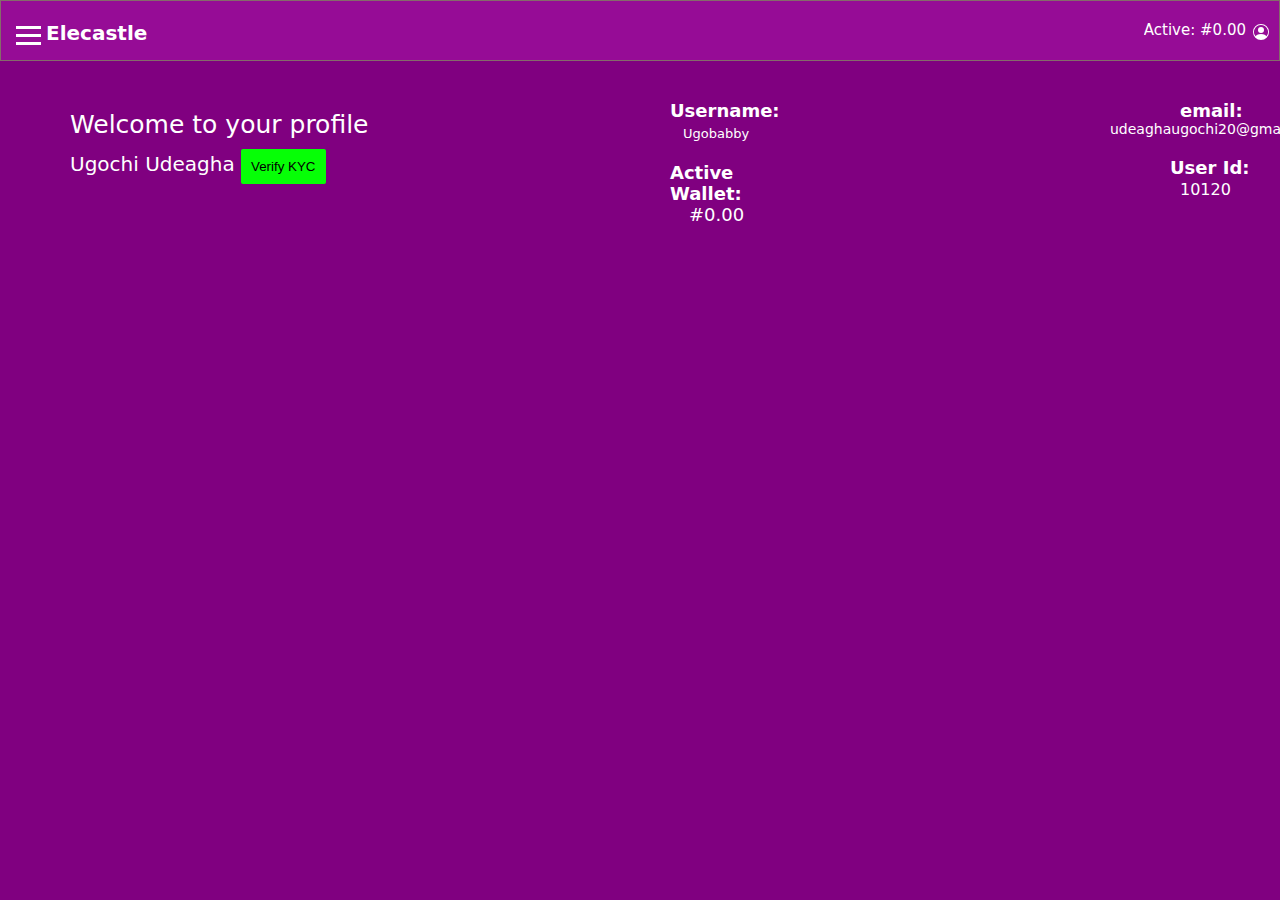
<file: LOGIN.HTML>
<!DOCTYPE html>
<html lang="en">
<head>
    <meta charset="UTF-8">
    <meta http-equiv="X-UA-Compatible" content="IE=edge">
    <meta name="viewport" content="width=device-width, initial-scale=1.0">
    <title>Document</title>
   <link rel="stylesheet" href="form.css">



  </head>
<body>
<nav>
    <div class="menu">
      <div class="harm">
      <span class="bar"></span>
      <span class="bar"></span>
      <span class="bar"></span>
    </div>
        <p class="ele">Elecastle</p>
      </div>
      <div class="list">
        <p class="actt">Active : #0.00</p>
        <hr color="white">
        <ul>
          <li class="home"><a href="#" class="you">Home</a></li>
          <li class="home"><a href="#" class="you">Dashboard</a></li>
          <li class="home"><a href="#" class="you">Fund Wallet</a></li>
          <li class="home"><a href="#" class="you">Our Services</a></li>
          <li class="home"><a href="#" class="you">About This Business</a></li>
          <li class="home"><a href="#" class="you">Referal Link</a></li>
          <li class="home"><a href="#" class="you">API Doc</a></li>
          <li class="home"><a href="#" class="you">Logout</a></li>
          
        </ul>
        <hr color="white"> 
      </div>
      
        <div class="cont">
            <p class="active">Active: #0.00</p>
            <svg xmlns="http://www.w3.org/2000/svg" width="16" height="16" fill="currentColor" class="bi2 bi-person-circle" viewBox="0 0 16 16">
                <path d="M11 6a3 3 0 1 1-6 0 3 3 0 0 1 6 0z"/>
                <path fill-rule="evenodd" d="M0 8a8 8 0 1 1 16 0A8 8 0 0 1 0 8zm8-7a7 7 0 0 0-5.468 11.37C3.242 11.226 4.805 10 8 10s4.757 1.225 5.468 2.37A7 7 0 0 0 8 1z"/>
              </svg>
        </div>
   
</nav>
<!--section begins-->
<section class="rool">
    <div class="pro">
        <p class="ugochi">Welcome to your profile </p>
      <p class="por">  Ugochi Udeagha <a href="#"><input type="button" value="Verify KYC" class="ky"></a></p>
    </div>
    <div class="ue">
        <p class="use">Username: <br>
        <span class="ugo">Ugobabby </span> </p>
    <p class="net">Active Wallet: <br>
      <span class="mo">#0.00</span> </p>  
    </div>
    <div class="pos">
      <p class="em">
     <span class="email">email: </span>
        <span class="ema">udeaghaugochi20@gmail.com</span>
      </p>
      <p class="emm">User Id: <br>
      <span class="nu">10120</span></p>
    </div>
</section>
<!--section ends-->






<script>

let harm = document.querySelector('.harm')
let list = document.querySelector('.list')


harm.addEventListener('click', function(){
  harm.classList.toggle('active');
  list.classList.toggle('active');
})
document.querySelectorAll('.home').forEach(n => n.addEventListener('click', () => {
  harm.classList.remove('active');
  list.classList.remove('active');
}))

</script>
</body>
</html>
</file>
<file: form.css>
*{
    padding: 0;
    margin: 0;
    box-sizing: border-box;
}
body{
    background-color: purple;
    font-family: system-ui, -apple-system, BlinkMacSystemFont, 'Segoe UI', Roboto, Oxygen, Ubuntu, Cantarell, 'Open Sans', 'Helvetica Neue', sans-serif;
    
}
#box{
    background-color: #fff;
    max-width: 500px;
    height: 630px;
    margin: 70px auto;
    padding: 40px 20px;
    box-shadow: 2px 5px 10px rgba(0, 0, 0, 0.5)

}
.in{
    text-decoration: none;
    color: white;
}
.sub{
text-align: center;
font-size: 60px;
font-family:  Roboto;
color: purple;
font-weight: bold;
margin-bottom: 10px;
}



.log{
text-align: center;
font-family: system-ui, -apple-system, BlinkMacSystemFont, 'Segoe UI', Roboto, Oxygen, Ubuntu, Cantarell, 'Open Sans', 'Helvetica Neue', sans-serif;
font-size: 25px;
color: rgb(92, 76, 76);

}
.user{
    padding-top: 40px;
    padding-left: 20px;
    padding-right: 20px;
    padding-bottom: 0px;
}
.username, .Password{
    color: gray;
    opacity: 0.7;
    font-size: 20px;
    margin-bottom: 20px;
    
}
#name{
    width: 100%;
    height: 50px;
    padding: 20px;
    border-radius: 4px;
 
    border: none;
    background-color: rgb(209, 196, 196);
    font-size: 20px;
    color: gray;
    margin-bottom: 30px;
    font-weight: lighter;
    font-family: system-ui, -apple-system, BlinkMacSystemFont, 'Segoe UI', Roboto, Oxygen, Ubuntu, Cantarell, 'Open Sans', 'Helvetica Neue', sans-serif;
}

#pass{
padding-right: 25px;
padding-bottom: 40px;
float: right;
color: blue;
opacity: 0.7;
}

.go{
    padding-left: 20px;
    padding-right: 20px;
    padding-top: 40px;
}
.login{
    width: 100%;
    height: 40px;
    color: white;
    border: none;
    background-color: purple;
    border-radius: 4px;
    text-align: center;
    font-size: 18px;
    font-family: system-ui, -apple-system, BlinkMacSystemFont, 'Segoe UI', Roboto, Oxygen, Ubuntu, Cantarell, 'Open Sans', 'Helvetica Neue', sans-serif;

}
.rest{
    padding-top: 24px;
    text-align: center;
    font-family: system-ui, -apple-system, BlinkMacSystemFont, 'Segoe UI', Roboto, Oxygen, Ubuntu, Cantarell, 'Open Sans', 'Helvetica Neue', sans-serif;

}
.reg{
    color: blue;
    opacity: 0.7;
}
nav{
    background-color: rgb(150, 12, 150);
justify-content: space-between;
width:100% ;
position: fixed;
display: flex;
top: 0px;
padding: 10px;
border: 1px rgb(133, 106, 106) solid;
}
.menu{
    color: white;
    display: flex

}
.harm{
margin-top: 10px;
}
.bar{
    display: block;
    width: 25px;
    height: 3px;
    margin: 5px;
    -webkit-transition: all  0.5s ease-in-out;
    transition: all  0.5s ease-in-out;
    background-color: white;
}
.harm.active .bar:nth-child(2){
    opacity: 0;
}
.harm.active .bar:nth-child(1){
    transform: translateY(8px) rotate(45deg);
}
.harm.active .bar:nth-child(3){
    transform: translateY(-8px) rotate(-45deg);
}
.ele{
    font-size: 20px;
    color: white;
    margin-top: 10px;
    font-weight: 600;
    font-family: system-ui, -apple-system, BlinkMacSystemFont, 'Segoe UI', Roboto, Oxygen, Ubuntu, Cantarell, 'Open Sans', 'Helvetica Neue', sans-serif;
}
.cont{
    display: flex;
}
.active{
    color: #fff;
    margin-top:10px ;
    font-weight: 500;
    font-size: 15px;
}
.bi2{
    margin-top: 13px;
    margin-left: 7px;
    color: white;
}
/* section begins styling*/
.rool{
    margin: 70px;
   display: grid;
   gap: 300px;
   grid-template-columns: 2fr 2fr 1fr;
   grid-template-areas:
   "pro pro ue pos" ;
    width: auto;
    
}
.pro{
    margin-top: 40px;
grid-area: pro;
}
.ugochi{
color: #fff;
font-size: 25px;
margin-bottom: 10px;
}
.por{
    color: #fff;
    font-size: 20px;
}
.ky{
    padding: 10px;
    background-color: rgb(6, 255, 6);
    border: none;
    border-radius: 2px;
}
.ue {
    margin-top: 30px;
grid-area: ue;
width: 140px;
}
.pos {
    margin-top: 30px;
    grid-area: pos;
    color: #fff;
}
.net{
    color: #fff;
    font-size: 18px;
    font-weight: bold;
}
.use{
    margin-bottom:  20px;
    color: #fff;
    font-weight: bold;
    font-size: 18px;
 
}
.em, .emm{
    margin-bottom:  20px;
    color: #fff;
    font-weight: bold;
    font-size: 14px;
}
.ugo{
    color: #fff;
    margin-left: 13px;
    font-size: 13px;
    font-weight: lighter;
    
}
.mo{
    font-weight: lighter;
    margin-left: 19px;

}
.email{
    margin-left: 70px;
    font-size: 18px;
    font-weight: bold;
}
.emm{
    color: white;
    margin-left: 60px;
    font-size: 18px;
}

.ema{
    font-size: 14px;
    font-weight: lighter;
}
.nu{
    font-weight: lighter;
    font-size: 16px;
    margin-left: 10px;
}

/* section ends styling*/


ul{
    color: white;
    list-style-type: none;
}
.you{
    text-decoration:none ;
    color: white;
}
.actt{
    color: white;
    margin-bottom: 20px;
    margin-top: 30px;
    margin-left: 20px;
}
.home{
    margin-bottom: 10px;
  margin-top: 20px;
  margin-left: 20px;
}
.list{
    background-color: rgba(155, 80, 155, 0.979);
    position: absolute;
    width: 200px;
    height: 1000px;
    top: 50px;
    left: 0;
    right: 0;
    clip-path: polygon(0 0, 0 100%, 0 0%, 0 100%);
    transition-property: clip-path;

 transition: 1.5s;
  
}
.active{
    transition-property: clip-path;
  
    
    clip-path: polygon(0 0, 100% 0,100% 100%,0 100%);
}











@media screen and (max-width: 600px) {
    body{
        background-color: purple;
    }
    
        #box{
            background-color: #fff;
            max-width: 300px;
            height: 600px;
            margin: 70px auto;
            padding: 40px 20px;
            box-shadow: 2px 5px 10px rgba(0, 0, 0, 0.5)
        
        }
        .sub{
            text-align: center;
            font-size: 40px;
            font-family: system-ui, -apple-system, BlinkMacSystemFont, 'Segoe UI', Roboto, Oxygen, Ubuntu, Cantarell, 'Open Sans', 'Helvetica Neue', sans-serif;
            font-weight: bold;
            margin-bottom: 10px;
        }
        .log{
            text-align: center;
            font-family: system-ui, -apple-system, BlinkMacSystemFont, 'Segoe UI', Roboto, Oxygen, Ubuntu, Cantarell, 'Open Sans', 'Helvetica Neue', sans-serif;
            font-size: 17px;
            color: rgb(92, 76, 76);
        }
    

    
}
</file>
